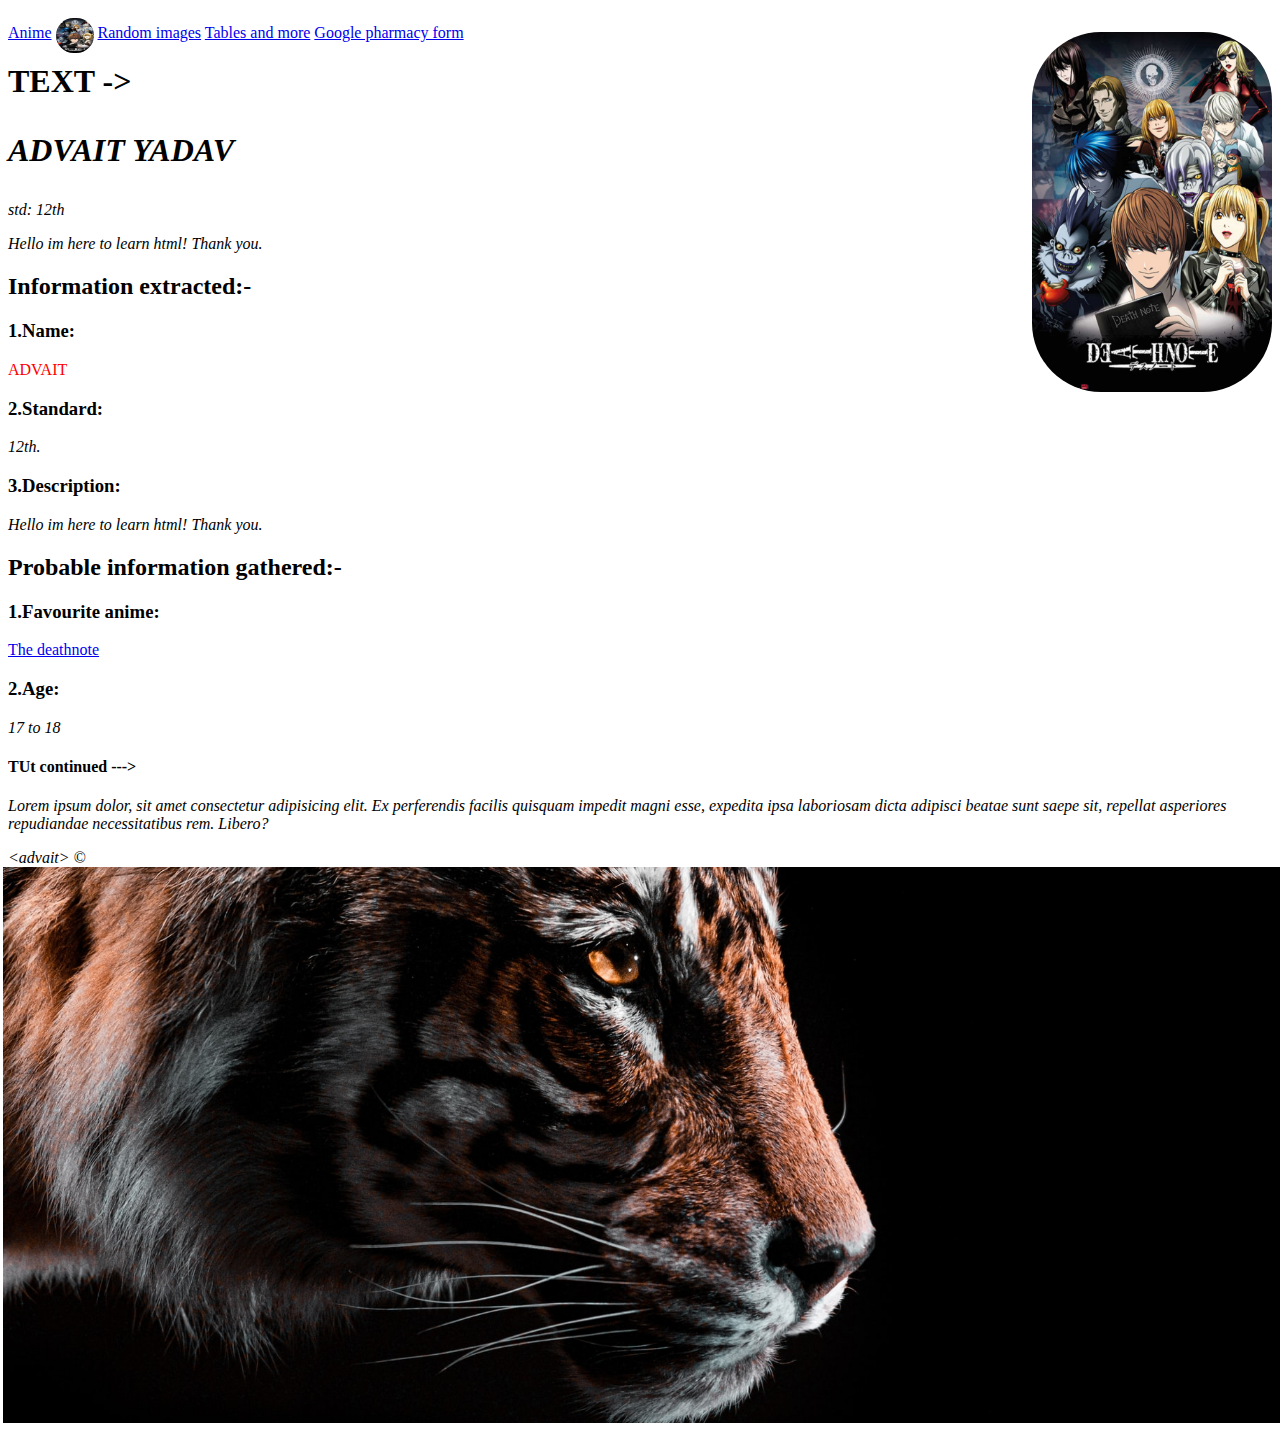
<file: html tuts/index.html>
<!DOCTYPE html>
<html lang="en">
  <head>
    <meta charset="UTF-8" />
    <meta http-equiv="X-UA-Compatible" content="IE=edge" />
    <meta name="viewport" content="width=device-width, initial-scale=1.0" />
    <meta
      name="description"
      content="This is a learning webpage so you should probably not visit"
    />
    <meta name="keywords" content="NOOB WEBDEVELOPER" />
    <title>Test webpage</title>
    <style>
      img {
        width: 240px;
        border-radius: 69px;
        float: right;
        margin-top: -90px;
      }
      .name {
        font-weight: bold;
        font-size: 32px;
      }
      .imgtowiki {
        float: initial;
        width: 38px;
        border-radius: 87px;
        margin-left: 0px;
        margin-top: 10px;
        margin-bottom: -15px;
        height: 35px;
      }
      .tiger {
        float: left;
        margin-bottom: 22px;
        width: 1343px;
        height: 556px;
        object-fit: cover; /*This once css script is most important that contains more than other */
        /* tip: border radius should be half of the width */
        border-radius: 0px;
        margin-top: -16px;
        margin-left: -5px;
        margin-right: 1px;
      }
      p {
        font-style: italic;
      }
      em {
        color: red;
        font-style: initial;
      }
    </style>
  </head>
  <body>
    <!-- here i have created a shorcut for the user to click on it and directly land on the anime section -->
    <a href="#anime-section">Anime</a>

    <!-- Here i have linked and photo with a site  -->
    <a href="https://en.wikipedia.org/wiki/Death_Note"
      ><img src="images/deathnote.png" alt="death note image" class="imgtowiki"
    /></a>

    <a href="/test folder/test file.html" target="_blank">Random images</a>
    <a href="/tables_and_ul,ol.html" target="_blank">Tables and more</a>
    <a href="/forms.html" target="_blank">Google pharmacy form</a>

    <h1>TEXT -&gt;</h1>
    <img src="images/deathnote.png" alt="Probably not my image.." />
    <p class="name">ADVAIT YADAV</p>
    <p>std: 12th</p>
    <p>Hello im here to learn html! Thank you.</p>

    <h2>Information extracted:-</h2>

    <h3>1.Name:</h3>
    <p><em>ADVAIT</em></p>

    <h3>2.Standard:</h3>
    <p>12th.</p>

    <h3>3.Description:</h3>
    <p>Hello im here to learn html! Thank you.</p>

    <h2>Probable information gathered:-</h2>

    <h3 id="anime-section">1.Favourite anime:</h3>
    <a href="https://en.wikipedia.org/wiki/Death_Note" target="_blank"
      >The deathnote</a
    >

    <h3>2.Age:</h3>
    <p>17 to 18</p>

    <h4>TUt continued ---></h4>
    <p>
      Lorem ipsum dolor, sit amet consectetur adipisicing elit. Ex perferendis
      facilis quisquam impedit magni esse, expedita ipsa laboriosam dicta
      adipisci beatae sunt saepe sit, repellat asperiores
      repudiandae&nbsp;necessitatibus rem. Libero?
    </p>
    <p>&lt;advait&gt; &copy;</p>
    <img class="tiger" src="images/tiger.jpg" alt="a tiger image" />
  </body>
</html>

<!-- hr for horizontal line -->
<!-- Tut by mosh -->
</file>
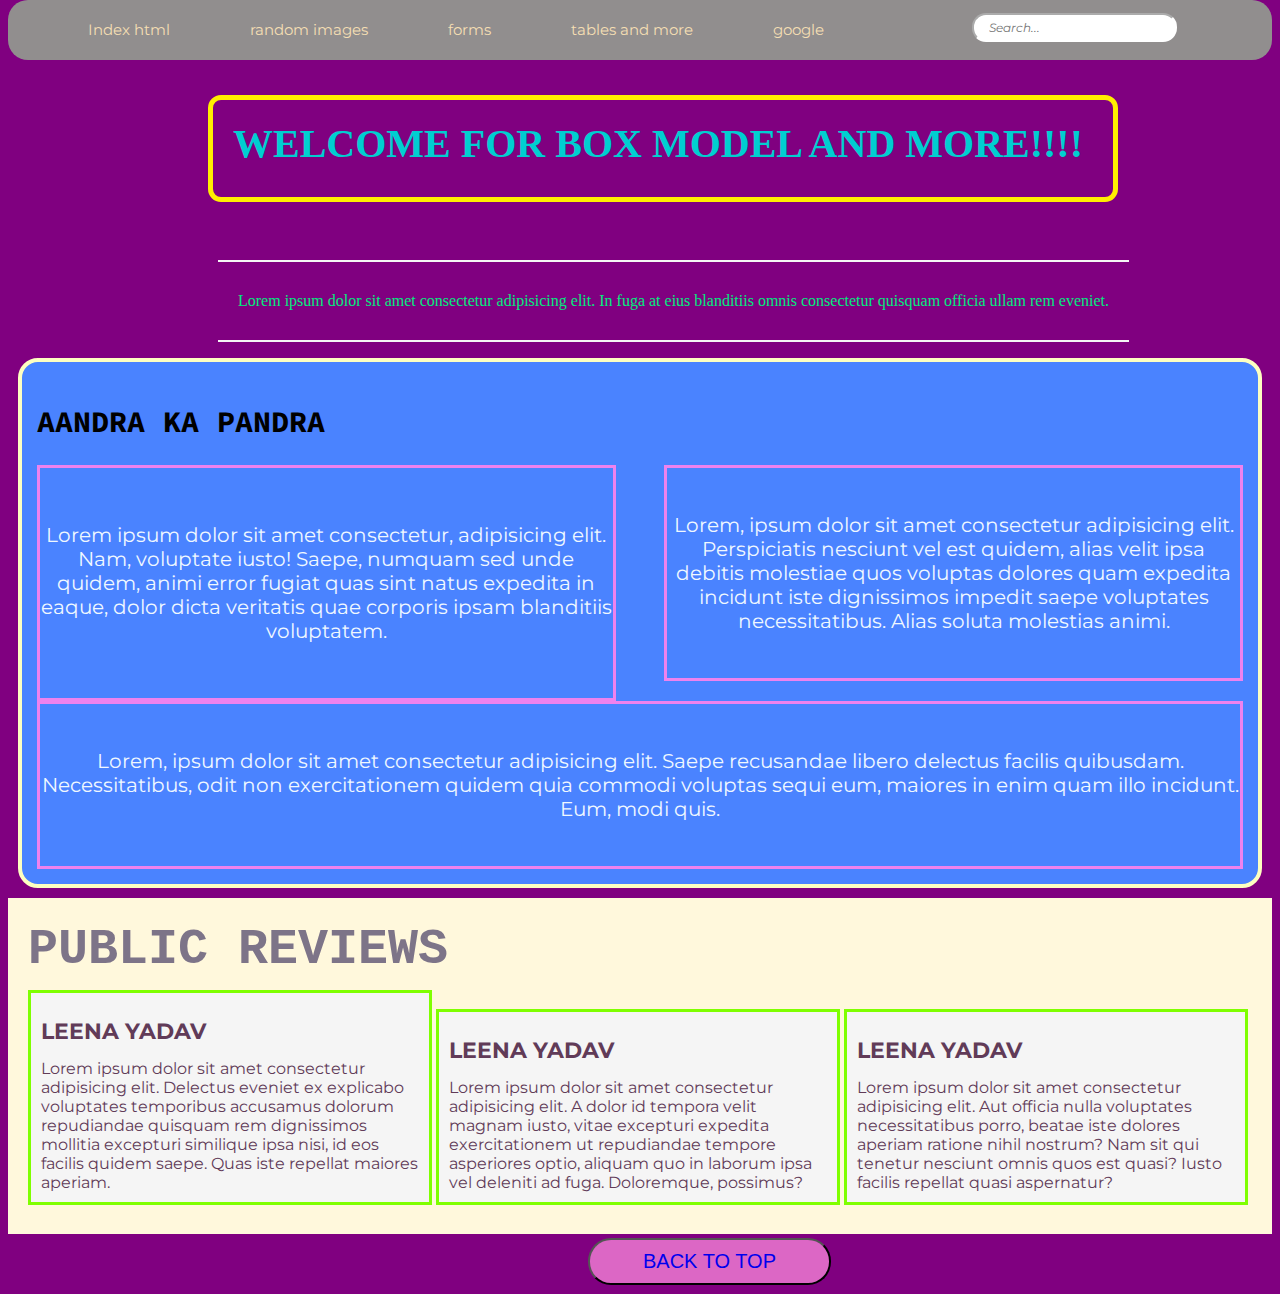
<file: html tuts/box model and more.html>
<!DOCTYPE html>
<html lang="en">
  <head>
    <meta charset="UTF-8" />
    <meta http-equiv="X-UA-Compatible" content="IE=edge" />
    <meta name="viewport" content="width=device-width, initial-scale=1.0" />
    <title>OK welcome back</title>
    <link rel="preconnect" href="https://fonts.gstatic.com" />
    <link
      href="https://fonts.googleapis.com/css2?family=Montserrat&display=swap"
      rel="stylesheet"
    />
    <link rel="preconnect" href="https://fonts.gstatic.com" />
    <link
      href="https://fonts.googleapis.com/css2?family=Montserrat&family=Source+Code+Pro:ital@1&display=swap"
      rel="stylesheet"
    />
    <style>
      * {
        box-sizing: border-box;
      }
      body {
        background-color: purple;
      }
      #tit {
        font-size: 40px;
        color: darkturquoise;
        border: 5px solid rgb(255, 238, 0);
        padding: 20px 20px 30px 20px;
        margin: 51px 0px 58px 200px;
        /* better give padding and margin like Ypx and Xpx */
        width: 910px;
        border-radius: 13px;
      }
      #overhere {
        font-size: 16px;
        color: rgb(1, 235, 126);
        border-bottom: 2px solid whitesmoke;
        border-top: 2px solid whitesmoke;
        padding: 30px 20px;
        width: fit-content;
        margin-left: 210px;
      }
      .info {
        font-family: "Source Code Pro", monospace;
        border: 4px solid rgb(254, 255, 193);
        background-color: rgb(74, 131, 255);
        margin-top: 35px;
        width: auto;
        margin: 10px 10px;
        border-radius: 20px;
        padding: 15px 15px;
      }
      #mahiti {
        font-family: "Montserrat", sans-serif;
        font-size: 20px;
        text-align: center;
        color: aliceblue;
        border: 3px solid violet;
        float: left;
        width: 48%;
        padding: 35px 0px;
      }
      #nonmahiti {
        font-family: "Montserrat", sans-serif;
        font-size: 20px;
        text-align: center;
        color: aliceblue;
        border: 3px solid violet;
        float: right;
        width: 48%;
        padding: 25px 0px;
        margin-bottom: 20px;
      }
      #dontnow {
        font-family: "Montserrat", sans-serif;
        font-size: 20px;
        text-align: center;
        color: aliceblue;
        border: 3px solid violet;
        width: 100%;
        clear: both;
        padding: 25px 0px;
      }
      .navbar {
        background-color: rgb(145, 142, 142);
        border-radius: 20px;
        margin: -16px 0px;
        width: 100%;
        height: 60px;
      }
      .navbar ul {
        /* when we add width etc to elements in the parent block these elements overflow so do this to take them back to flow */
        overflow: auto;
      }
      .navbar li {
        /* to remove the underline and all through anchor elements */
        list-style: none;
        float: left;
        padding: 20px 40px;
      }
      .navbar li a {
        text-decoration: none;
        font-family: "Montserrat", sans-serif;
        color: wheat;
        font-size: 15px;
      }
      .navbar li a:hover {
        font-size: 20px;
        color: white;
      }
      .search {
        float: right;
        margin: 3px 85px;
        padding: 10px 10px;
      }
      input {
        font-family: "Montserrat", sans-serif;
        font-style: italic;
        font-size: 12px;
        color: black;
        padding: 5px 15px;
        width: 205px;
        border-radius: 14px;
        border-color: white;
      }
      #btn {
        background-color: burlywood;
        background-color: #dc67c5;
        margin-left: 580px;
        padding: 10px 53px;
        border-radius: 23px;
        font-size: 20px;
      }
      #btn a {
        text-decoration: none;
      }
      .reviews {
        background-color: cornsilk;
        margin: 4px auto;
        padding: 20px;
      }
      .reviews h2 {
        font-size: 50px;
        color: #7d7488;
        font-family: monospace;
        margin: 3px auto;
      }
      .r {
        width: 33%;
        /* treats block elemens as inline and also by using display: block; you can convert inline to block and same concept for display: inline; */
        display: inline-block;
        margin: 9px 0px;
        border: 3px solid chartreuse;
        background-color: whitesmoke;
        color: #613b58;
        font-family: "Montserrat", sans-serif;
        padding: 10px 10px;
        font-size: 16px;
      }
      .r h1 {
        font-size: 22px;
        font-family: "Montserrat", sans-serif;
      }
    </style>
  </head>
  <body>
    <header>
      <nav class="navbar" id="TOP">
        <ul>
          <li><a href="index.html" target="_blank">Index html</a></li>
          <li>
            <a href="test folder/test file.html" target="_blank"
              >random images</a
            >
          </li>
          <li><a href="forms.html" target="_blank">forms</a></li>
          <li>
            <a href="tables_and_ul,ol.html" target="_blank">tables and more</a>
          </li>
          <li><a href="https://google.com" target="_blank">google</a></li>
          <div class="search">
            <input
              type="text"
              name="search"
              id="search"
              placeholder="Search..."
            />
          </div>
        </ul>
      </nav>
    </header>
    <div>
      <h3 id="tit">WELCOME FOR BOX MODEL AND MORE!!!!</h3>
      <p id="overhere">
        Lorem ipsum dolor sit amet consectetur adipisicing elit. In fuga at eius
        blanditiis omnis consectetur quisquam officia ullam rem eveniet.
      </p>
    </div>
    <div class="info">
      <h2 style="font-size: 30px">AANDRA KA PANDRA</h2>
      <div id="mahiti">
        <p>
          Lorem ipsum dolor sit amet consectetur, adipisicing elit. Nam,
          voluptate iusto! Saepe, numquam sed unde quidem, animi error fugiat
          quas sint natus expedita in eaque, dolor dicta veritatis quae corporis
          ipsam blanditiis voluptatem.
        </p>
      </div>
      <div id="nonmahiti">
        <p>
          Lorem, ipsum dolor sit amet consectetur adipisicing elit. Perspiciatis
          nesciunt vel est quidem, alias velit ipsa debitis molestiae quos
          voluptas dolores quam expedita incidunt iste dignissimos impedit saepe
          voluptates necessitatibus. Alias soluta molestias animi.
        </p>
      </div>
      <div id="dontnow">
        <p>
          Lorem, ipsum dolor sit amet consectetur adipisicing elit. Saepe
          recusandae libero delectus facilis quibusdam. Necessitatibus, odit non
          exercitationem quidem quia commodi voluptas sequi eum, maiores in enim
          quam illo incidunt. Eum, modi quis.
        </p>
      </div>
    </div>
    <div class="reviews">
      <h2>PUBLIC REVIEWS</h2>
      <div class="r">
        <h1>LEENA YADAV</h1>
        Lorem ipsum dolor sit amet consectetur adipisicing elit. Delectus
        eveniet ex explicabo voluptates temporibus accusamus dolorum repudiandae
        quisquam rem dignissimos mollitia excepturi similique ipsa nisi, id eos
        facilis quidem saepe. Quas iste repellat maiores aperiam.
      </div>
      <div class="r">
        <h1>LEENA YADAV</h1>
        Lorem ipsum dolor sit amet consectetur adipisicing elit. A dolor id
        tempora velit magnam iusto, vitae excepturi expedita exercitationem ut
        repudiandae tempore asperiores optio, aliquam quo in laborum ipsa vel
        deleniti ad fuga. Doloremque, possimus?
      </div>
      <div class="r">
        <h1>LEENA YADAV</h1>
        Lorem ipsum dolor sit amet consectetur adipisicing elit. Aut officia
        nulla voluptates necessitatibus porro, beatae iste dolores aperiam
        ratione nihil nostrum? Nam sit qui tenetur nesciunt omnis quos est
        quasi? Iusto facilis repellat quasi aspernatur?
      </div>
    </div>
    <!-- IMPORTANT NOTE : i cannot href as .(class name) so i have to give it an id -->
    <button id="btn"><a href="#TOP">BACK TO TOP</a></button>
  </body>
</html>

<!-- remember for external padding use margin and for internal padding use padding!!! -->

<!-- /* relative: Positions the element relative to its normal positon and will leave a gap at its normal position*/
          /* position: relative; */
          
          /* absolute: Positions the element relative to the positon of its first parent that is the block in which it orgininally belongs like creating a co ordinates system like in pygame*/
          /* position: absolute; */
  
          /* top: 34px;
          left: 134px; */
  
          /* fixed: Positions the element relative to the browser window;  whatsup and call icon in linupsystems.in */
          /* position: fixed;
          right: 4px;
          bottom: 2px */
  
          /* sticky: Positions the element relative to the users scroll position. Sticks the element to a side on the screen w.r.t to its position in  first parent*/
          position: sticky;
          top: 3px; -->
</file>
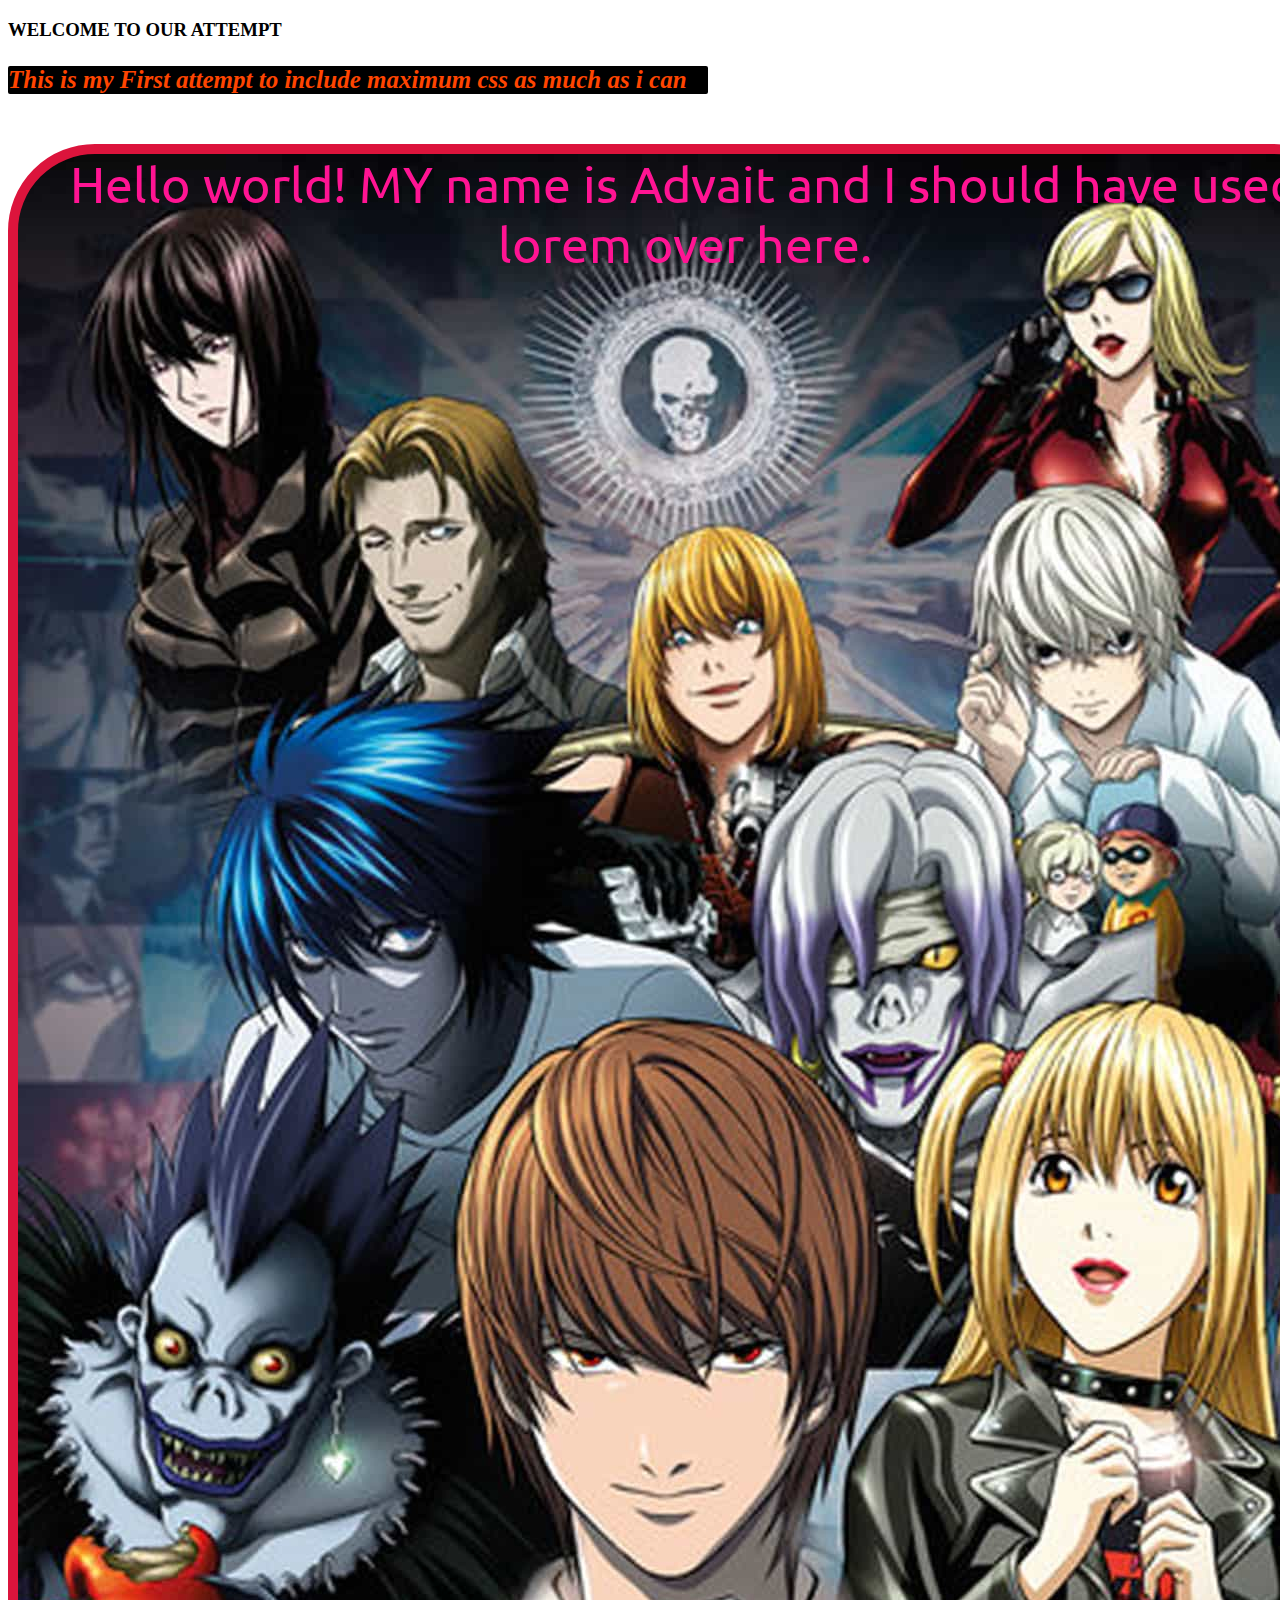
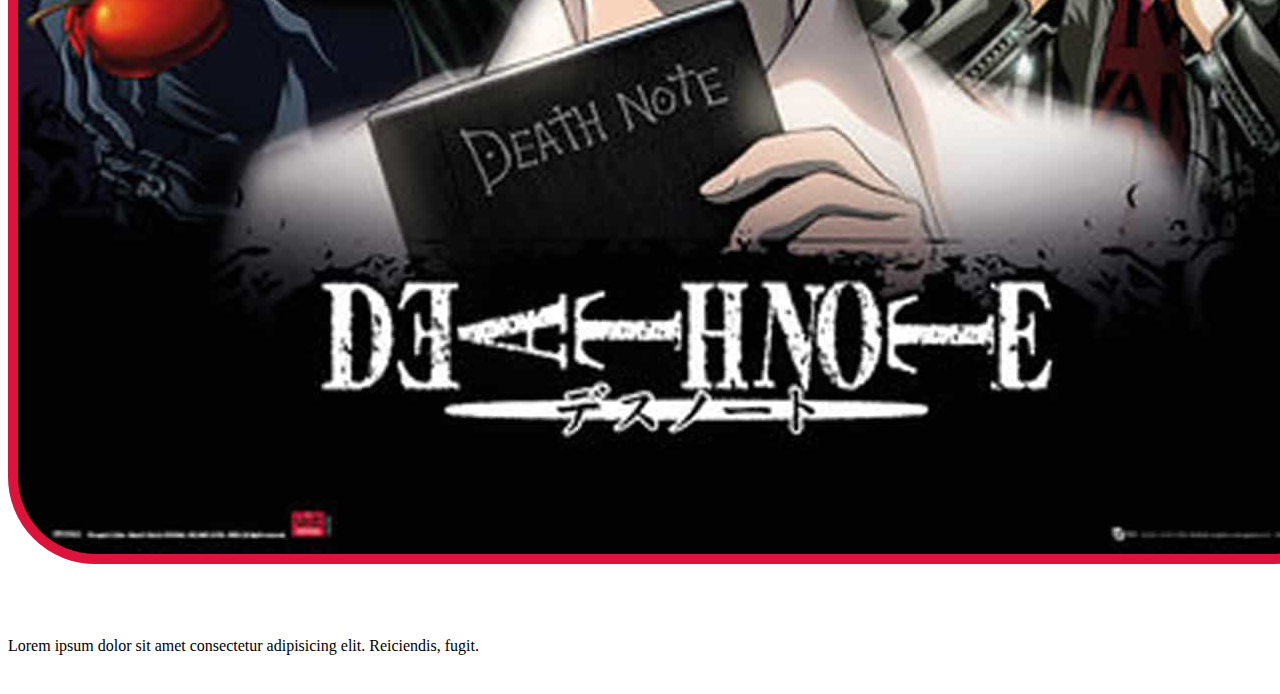
<file: html tuts/css1.html>
<!DOCTYPE html>
<html lang="en">
  <head>
    <meta charset="UTF-8" />
    <meta http-equiv="X-UA-Compatible" content="IE=edge" />
    <meta name="viewport" content="width=device-width, initial-scale=1.0" />
    <link
      href="https://fonts.googleapis.com/css?family=Ubuntu&display=swap"
      rel="stylesheet"
    />
    <title>CSS 1</title>
    <style>
      #ok1 {
        font-weight: bold;
        font-style: italic;
        font-size: 25px;
        color: orangered;
        background-color: black;
        width: 700px;
        height: fit-content;
        border-radius: 2px;
        /* we can also go for border-top-left-radius etc... */
      }
      #ok2 {
        /* Font xtra*/
        font-family: Ubuntu, Arial, Helvetica, sans-serif; /* TO run this first in this para put !important inside the colon */
        text-align: center;
        color: deeppink; /*Deepskyblue, powderblue, darkred, orangered, aliceblue, deeppink*/
        font-size: 50px;
        width: 1333px;
        height: 2000px;
        background-image: url("images/deathnote.png");
        border-radius: 87px;
        background-size: cover;
        background-repeat: no-repeat;
        border: 10px solid crimson;

        /* short for border-size, border-style, border-color . FOllow this syntax only or else it will now run!!*/
      }
      #ok3 {
        /*Others*/
        line-height: 4em; /* Adds gaps btn blocks of text more like br but controllable*/
      }
    </style>
  </head>
  <body>
    <h3>WELCOME TO OUR ATTEMPT</h3>
    <p id="ok1">
      This is my First attempt to include maximum css as much as i can
    </p>
    <p id="ok2">
      Hello world! MY name is Advait and I should have used lorem over here.
    </p>
    <p id="ok3">
      Lorem ipsum dolor sit amet consectetur adipisicing elit. Reiciendis,
      fugit.
    </p>
  </body>
</html>
</file>
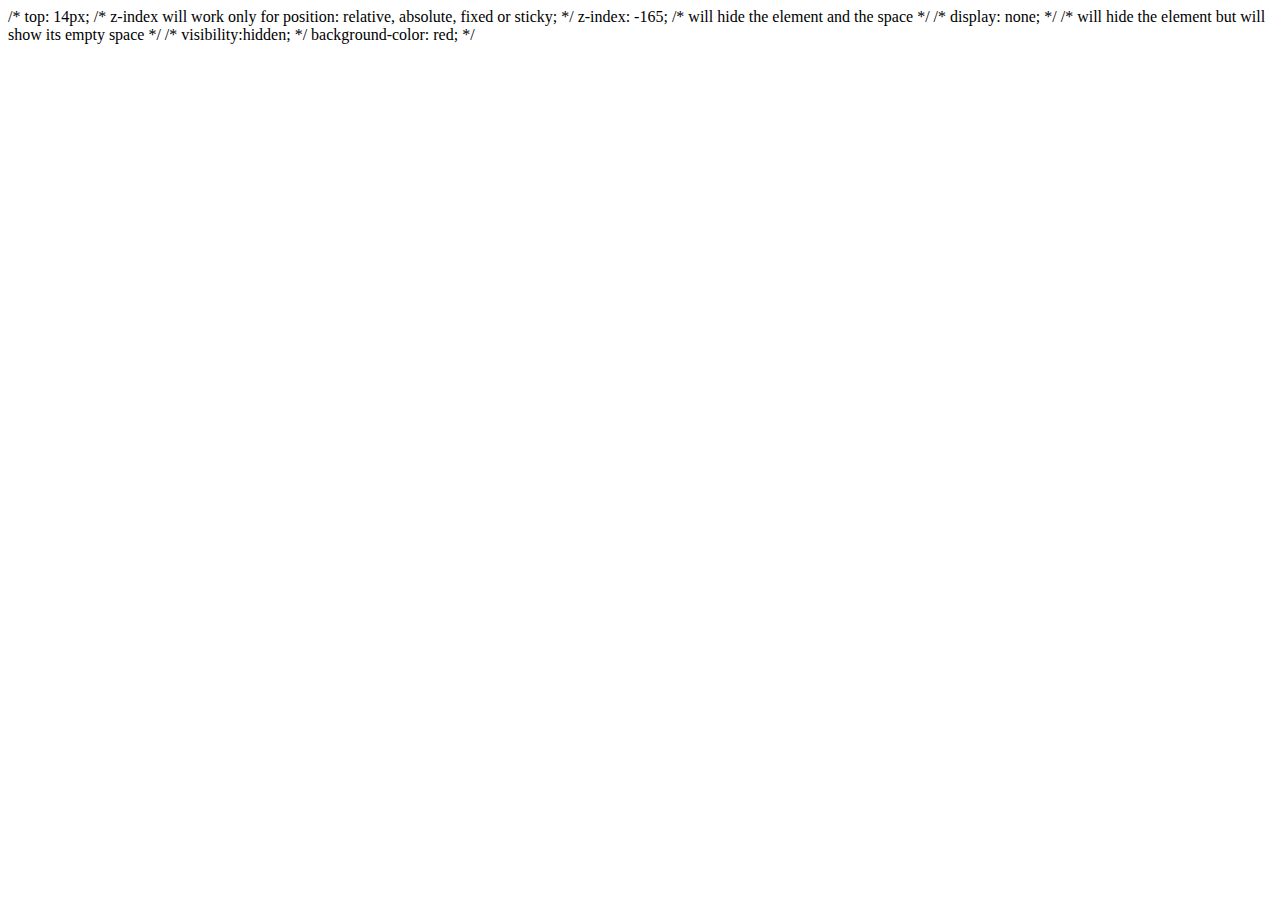
<file: html tuts/flex and more.html>
<!DOCTYPE html>
<html lang="en">
  <head>
    <meta charset="UTF-8" />
    <meta http-equiv="X-UA-Compatible" content="IE=edge" />
    <meta name="viewport" content="width=device-width, initial-scale=1.0" />
    <title>FLEX AND MORE</title>
    <style>
      .container {
        height: 544px;
        width: 100%;
        border: 2px solid black;
        display: flex; /* Initialize the container as a flex box */

        /* Flex properties for a flex container */

        /* flex-direction: row; (Default value of flex-direction is row) */
        /* flex-direction: column;
            flex-direction: row-reverse; (start putting items from right side)
            flex-direction: column-reverse; (starts putting items from below)*/

        /* flex-wrap: wrap; (Default value of flex-direction is no-wrap) */
        /* flex-wrap: wrap-reverse;  */

        /* This is a shorthand for flex-direction: and flex-wrap: ;; */
        /* flex-flow: row-reverse wrap; */

        /* justify-content will justify the content in horizontal direction */
        /* justify-content: center; */
        /* justify-content: space-between; */
        /* justify-content: space-evenly; */
        /* justify-content: space-around; */

        /* Align items will justify the content in vertical direction */
        /* align-items: center; */
        /* align-items: flex-end; */
        /* align-items: flex-start; */
        /* align-items: stretch; */
      }
      .item {
        /* Flex properties for a flex item */
        /* Higher the order, later it shows up in the container */
        /* order: 2; */

        /* flex-grow: 2;
            flex-shrink: 2; */
        /* flex-grow: 3;
            flex-shrink: 3 ; */
        flex-basis: 160px;
        /* when flex-direction is set to row flex-basis: will control width */
        /* when flex-direction is set to column flex-basis: will control height */
        /* flex: 2 2 230px; */
        align-self: flex-start;
        align-self: flex-end;
        align-self: center;
      }
    </style>
  </head>
  <body></body>
</html>

/* top: 14px; /* z-index will work only for position: relative, absolute, fixed
or sticky; */ z-index: -165; /* will hide the element and the space */ /*
display: none; */ /* will hide the element but will show its empty space */ /*
visibility:hidden; */ background-color: red; */
</file>
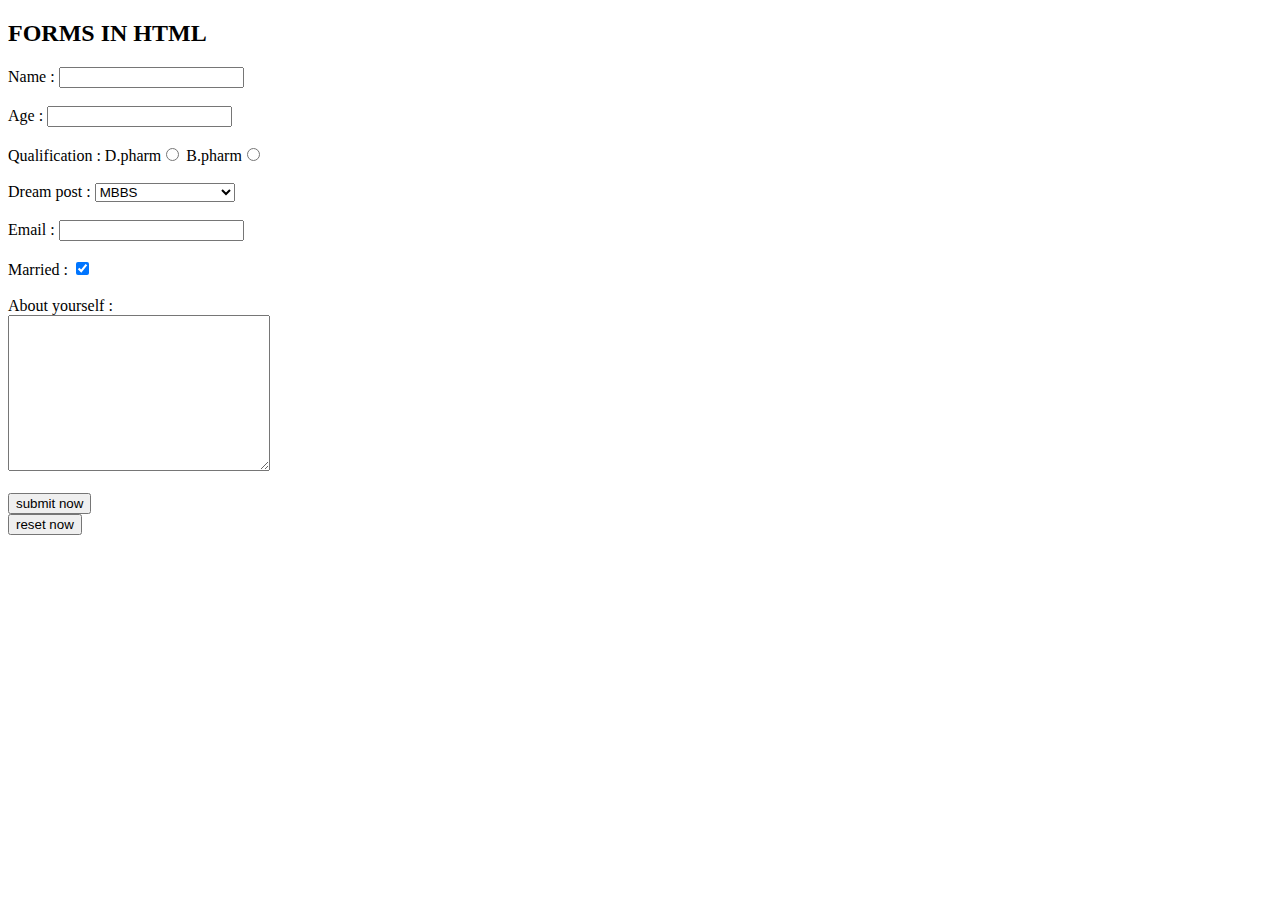
<file: html tuts/forms.html>
<!DOCTYPE html>
<html lang="en">
  <head>
    <meta charset="UTF-8" />
    <meta http-equiv="X-UA-Compatible" content="IE=edge" />
    <meta name="viewport" content="width=device-width, initial-scale=1.0" />
    <title>FORMS!!!!</title>
  </head>
  <body>
    <h2>FORMS IN HTML</h2>
    <form action="backend.py">
      <!-- name attribute is used for the backend to identify -->
      <div>Name : <input type="text" name="name" /></div>
      <br/>
      <div>Age : <input type="number" name="age" /></div>
      <br/>
      <div>
        Qualification : 
        D.pharm<input type="radio" name="qualification" /> 
        B.pharm<input type="radio" name="qualification" /> <!-- both of them correspond to the same radio input bcoz they have the same name -->
      </div>
      <br />
      <div>
        Dream post :
        <select name="post">
          <option value="MBBS" selected>MBBS</option>
          <option value="BROTHER/SISTER">BROTHER/SISTER</option>
          <option value="WARDBOY">WARDBOY</option>
          <option value="DOCTOR">DOCTOR</option>
        </select>
      </div>
      <br />
      <div>
        <!-- Use label tag so when the user clicks on the text enclosed wtihin the label tag he is automatically input on the id same  as in the for -->
        <label for="Email">Email : </label>
        <input type="email" name="MyEmail" id="Email" />
      </div>
      <br />
      <div>Married : <input type="checkbox" name="isMarried" checked /></div> <!-- use cheked to keep it checked by default -->
      <br />
      <div>
        About yourself : <br /><textarea
          name="myText"
          cols="30"
          rows="10"
        ></textarea>
      </div>
      <br />
      <div>
        <input type="submit" value="submit now" /><br />
        <input type="reset" value="reset now" />
      </div>
      <br />
    </form>
  </body>
</html>
</file>
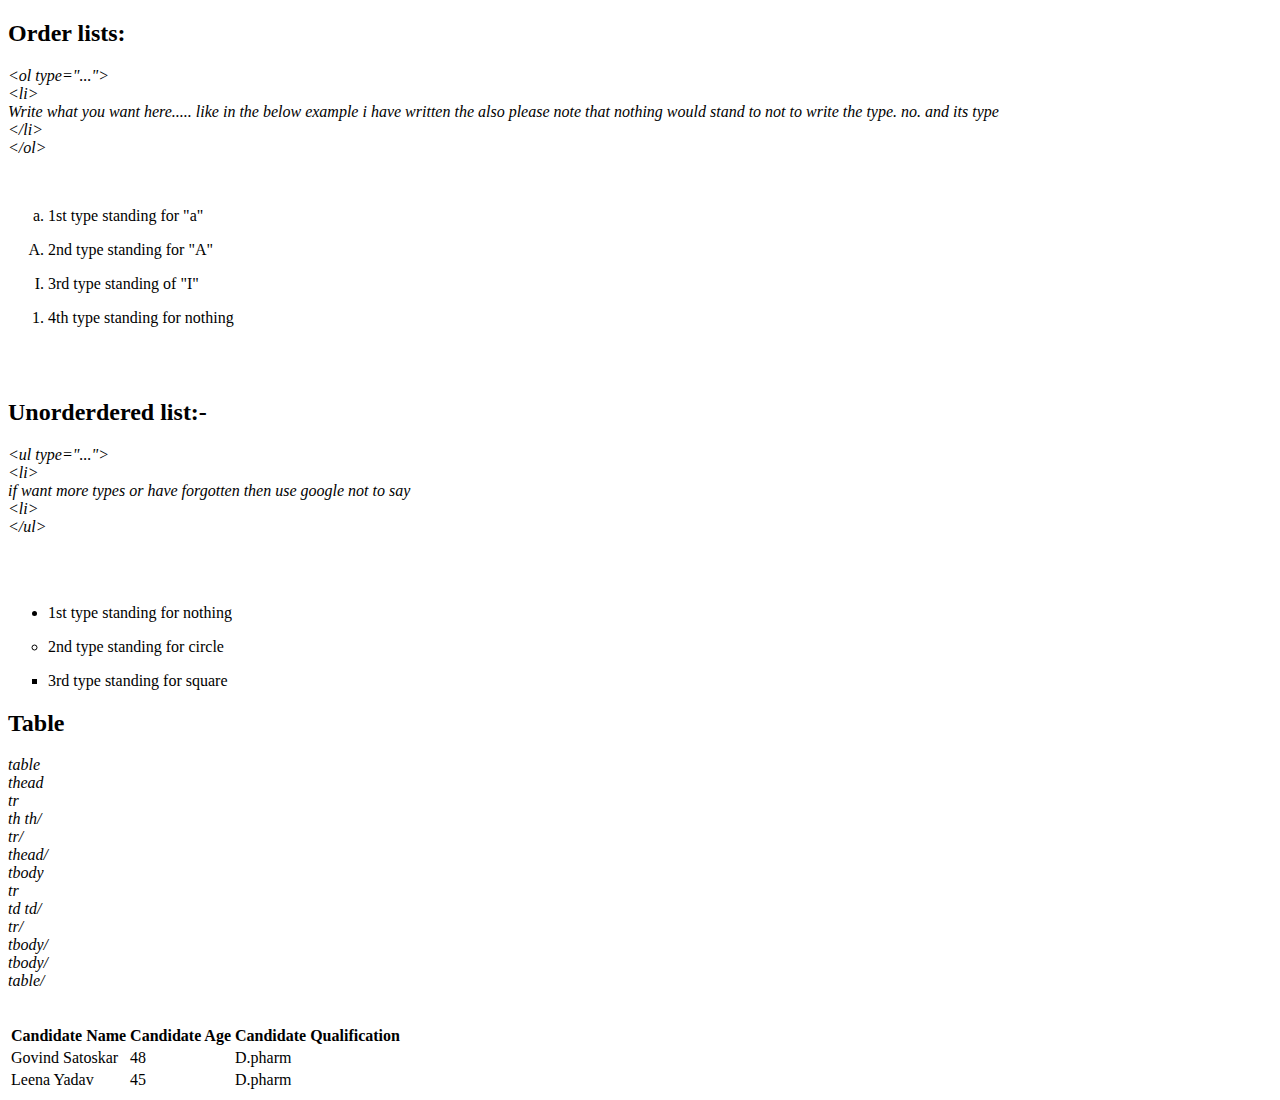
<file: html tuts/tables_and_ul,ol.html>
<!DOCTYPE html>
<html lang="en">
  <head>
    <meta charset="UTF-8" />
    <meta http-equiv="X-UA-Compatible" content="IE=edge" />
    <meta name="viewport" content="width=device-width, initial-scale=1.0" />
    <title>Tables, ordered lists and unorder lists</title>

    <style>
      .syntax {
        font-style: italic;
        font-display: initial;
      }
    </style>
  </head>
  <body>
    <h2>Order lists:</h2>
    <p class="syntax">
      &lt;ol type="..."&gt; <br />
      &lt;li&gt; <br />
      Write what you want here..... like in the below example i have written the
      also please note that nothing would stand to not to write the type. no.
      and its type <br />
      &lt;/li&gt; <br />
      &lt;/ol&gt;<br />
    </p>
    <br />
    <ol type="a">
      <li>1st type standing for "a"</li>
    </ol>
    <ol type="A">
      <li>2nd type standing for "A"</li>
    </ol>
    <ol type="I">
      <li>3rd type standing of "I"</li>
    </ol>
    <ol>
      <li>4th type standing for nothing</li>
    </ol>
    <br /><br />
    <!-- YOU can multiple by just using eg:- ol*3 and then enter -->

    <h2>Unorderdered list:-</h2>
    <p class="syntax">
      &lt;ul type="..."&gt; <br />
      &lt;li&gt; <br />
      if want more types or have forgotten then use google not to say <br />
      &lt;li&gt; <br />
      &lt;/ul&gt; <br />
    </p>
    <br /><br />
    <ul>
      <li>1st type standing for nothing</li>
    </ul>
    <ul type="circle">
      <li>2nd type standing for circle</li>
    </ul>
    <ul type="square">
      <li>3rd type standing for square</li>
    </ul>

    <h2>Table</h2>
    <p class="syntax">
      table <br />
      thead <br />
      tr <br />
      th th/<br />
      tr/<br />
      thead/ <br />
      tbody<br />
      tr<br />
      td td/<br />
      tr/<br />
      tbody/<br />
      tbody/<br />
      table/<br />
    </p>
    <br />
    <table>
      <thead>
        <tr>
          <th>Candidate Name</th>
          <th>Candidate Age</th>
          <th>Candidate Qualification</th>
        </tr>
      </thead>
      <tbody>
        <tr>
          <td>Govind Satoskar</td>
          <td>48</td>
          <td>D.pharm</td>
        </tr>
        <tr>
          <td>Leena Yadav</td>
          <td>45</td>
          <td>D.pharm</td>
        </tr>
      </tbody>
    </table>
  </body>
</html>
</file>
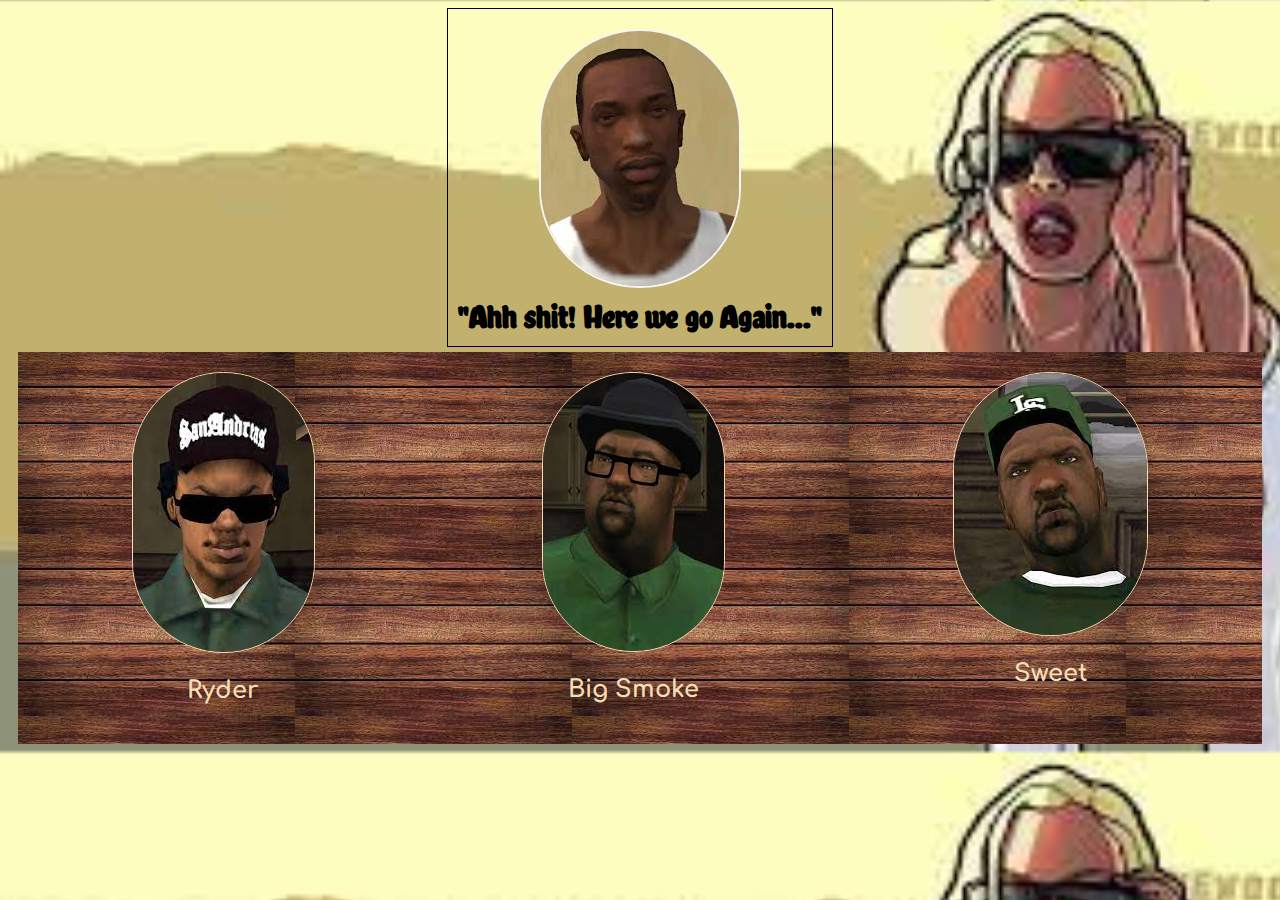
<file: html tuts/here we go again/firstfile.html>
<!DOCTYPE html>
<html lang="en">
  <head>
    <meta charset="UTF-8" />
    <meta http-equiv="X-UA-Compatible" content="IE=edge" />
    <meta name="viewport" content="width=device-width, initial-scale=1.0" />
    <title>first site</title>
    <link rel="preconnect" href="https://fonts.googleapis.com" />
    <link rel="preconnect" href="https://fonts.gstatic.com" crossorigin />
    <link
      href="https://fonts.googleapis.com/css2?family=Comfortaa:wght@700&display=swap"
      rel="stylesheet"
    />
    <link rel="preconnect" href="https://fonts.googleapis.com" />
    <link rel="preconnect" href="https://fonts.gstatic.com" crossorigin />
    <link
      href="https://fonts.googleapis.com/css2?family=Chela+One&display=swap"
      rel="stylesheet"
    />
    <link rel="stylesheet" href="firstcssfile.css" />
  </head>
  <body>
    <header>
      <img src="images/carlJohnson.jpg" alt="Carl Johnsons image" id="carl" />
      <h1 id="introText">"Ahh shit! Here we go Again..."</h1>
    </header>
    <div class="board">
      <div class="homies" id="ryderBox">
        <img
        src="images/ryder.jpg"
        alt="Ryder image"
        class="homiesImg"
        id="ryder"
        />
        <h2>Ryder</h2>
      </div>
      <div class="homies" id="bigsmokeBox">
        <img
          src="images/bigSmoke.jpg"
          alt="big smoke image"
          class="homiesImg"
          id="bigsmoke"
        />
        <h2>Big Smoke</h2>
      </div>
      <div class="homies" id="sweetBox">
        <img
          src="images/sweet.jpg"
          alt="Sweet image"
          class="homiesImg"
          id="sweet"
        />
        <h2>Sweet</h2>
      </div>
    </div>
  </body>
</html>
</file>
<file: html tuts/here we go again/firstcssfile.css>
*{
    box-sizing: border-box;
}
body{
    background-image: url('images/sanBackground.jpg');
    background-size: cover;
}
#carl{
    display: block; /* makes the element a block level element upon whom we can use margin:auto as it cannot be used on inline elements */
    border-radius: 100px;
    width: fit-content;
    margin: 10px auto;
    border: 2px solid whitesmoke;
}
h1{
    font-family: 'Chela One', cursive;
}
#introText{
    width: fit-content;
    margin: auto;
}
header{
    border: 1px solid black;
    width: fit-content;
    margin: auto;
    padding: 10px;
}
.board{
    background-image: url('images/woodenBoard.jpg');
    margin: 5px 10px;
    display: flex;
    flex-direction: row;
    justify-content: space-around;
}
.homies{
    margin: 20px 0px;
    padding: px;
}
.homiesImg{
    border-radius: 100px;
    border: 1px solid wheat;
}
h2{
    color: wheat;
    text-align: center;
    font-family: 'Comfortaa', cursive;
}
#bigsmokeBox:hover{
    text-decoration: underline;
    font-size: 20px;
    color: white;
}
#bigsmokeBox:hover img{
    transform: scale(1.1);
}
</file>
